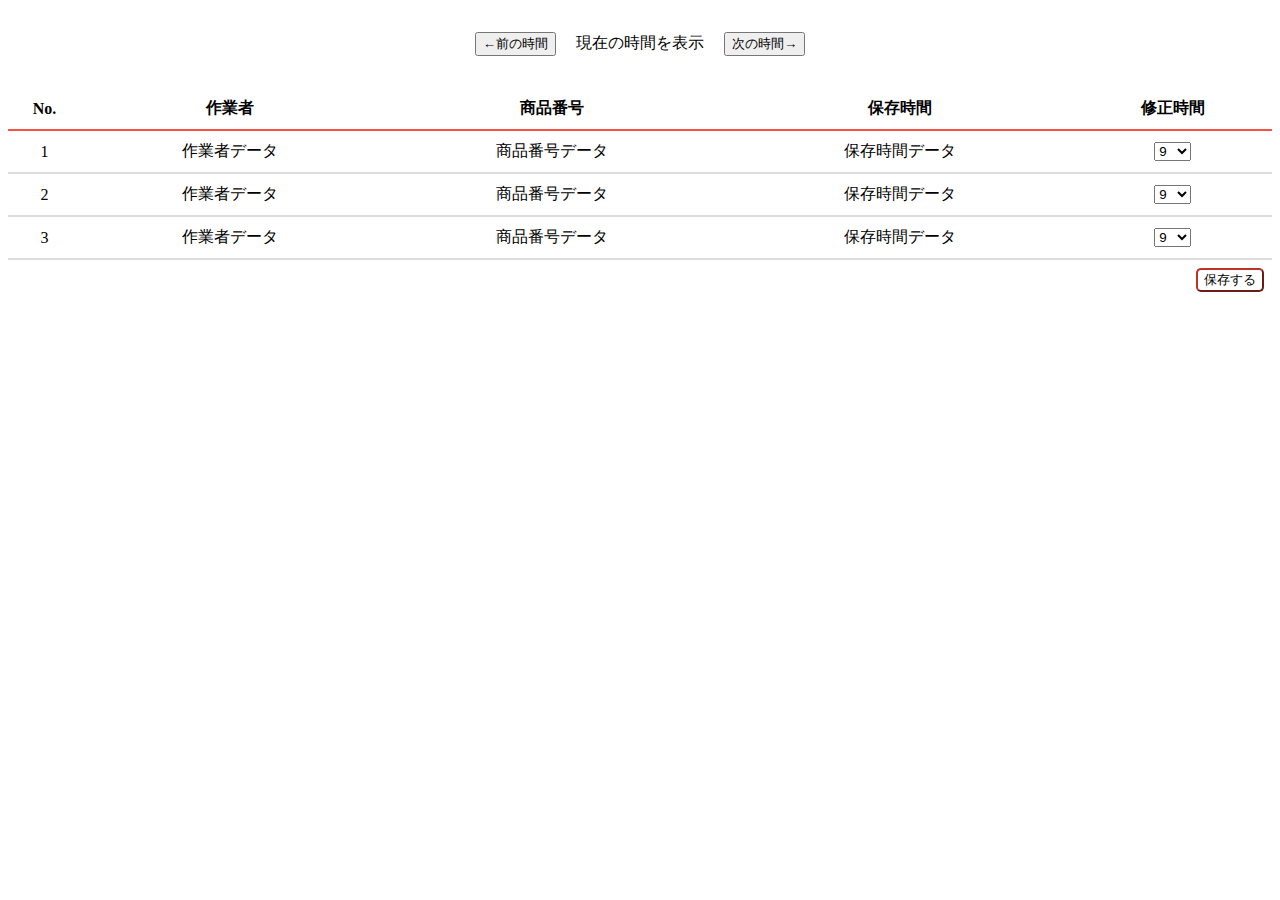
<file: count_update/test/index.html>
<!DOCTYPE html>
<html lang="en">
  <head>
    <meta charset="UTF-8" />
    <meta name="viewport" content="width=device-width, initial-scale=1.0" />
    <title>Document</title>
    <style src="test.css"></style>
  </head>

  <body>
    <div class="container">
      <div class="timeRange">
        <button>←前の時間</button>
        現在の時間を表示
        <button>次の時間→</button>
      </div>
    </div>

    <table>
      <tr>
        <th>No.</th>
        <th>作業者</th>
        <th>商品番号</th>
        <th>保存時間</th>
        <th>修正時間</th>
      </tr>

      <tr>
        <td>1</td>
        <td>作業者データ</td>
        <td>商品番号データ</td>
        <td>保存時間データ</td>
        <td>
          <select>
            <option value="">9</option>
            <option value="">10</option>
            <option value="">11</option>
            <option value="">12</option>
            <option value="">13</option>
            <option value="">14</option>
            <option value="">15</option>
            <option value="">16</option>
            <option value="">17</option>
            <option value="">18</option>
          </select>
        </td>
      </tr>
      <tr>
        <td>2</td>
        <td>作業者データ</td>
        <td>商品番号データ</td>
        <td>保存時間データ</td>
        <td>
          <select>
            <option value="">9</option>
            <option value="">10</option>
            <option value="">11</option>
            <option value="">12</option>
            <option value="">13</option>
            <option value="">14</option>
            <option value="">15</option>
            <option value="">16</option>
            <option value="">17</option>
            <option value="">18</option>
          </select>
        </td>
      </tr>
      <tr>
        <td>3</td>
        <td>作業者データ</td>
        <td>商品番号データ</td>
        <td>保存時間データ</td>
        <td>
          <select>
            <option value="">9</option>
            <option value="">10</option>
            <option value="">11</option>
            <option value="">12</option>
            <option value="">13</option>
            <option value="">14</option>
            <option value="">15</option>
            <option value="">16</option>
            <option value="">17</option>
            <option value="">18</option>
          </select>
        </td>
      </tr>
    </table>
    <button class="stroedButton">保存する</button>
    <script src="test.js"></script>
  </body>

  <style>
    .timeRange {
      margin: 1rem 0;
      text-align: center;
    }

    button {
      margin: 1rem;
    }

    table {
      width: 100%;
      border-spacing: 0;
    }

    table th {
      border-bottom: solid 2px #fb5144;
      padding: 10px 0;
    }

    table td {
      border-bottom: solid 2px #ddd;
      text-align: center;
      padding: 10px 0;
    }

    .stroedButton {
      display: block;
      margin: 0.5rem;
      margin-left: auto;

      background-color: white;
      border-color: #bf3228;
      border-radius: 5px;
    }
  </style>
</html>

<!--  -->
</file>
